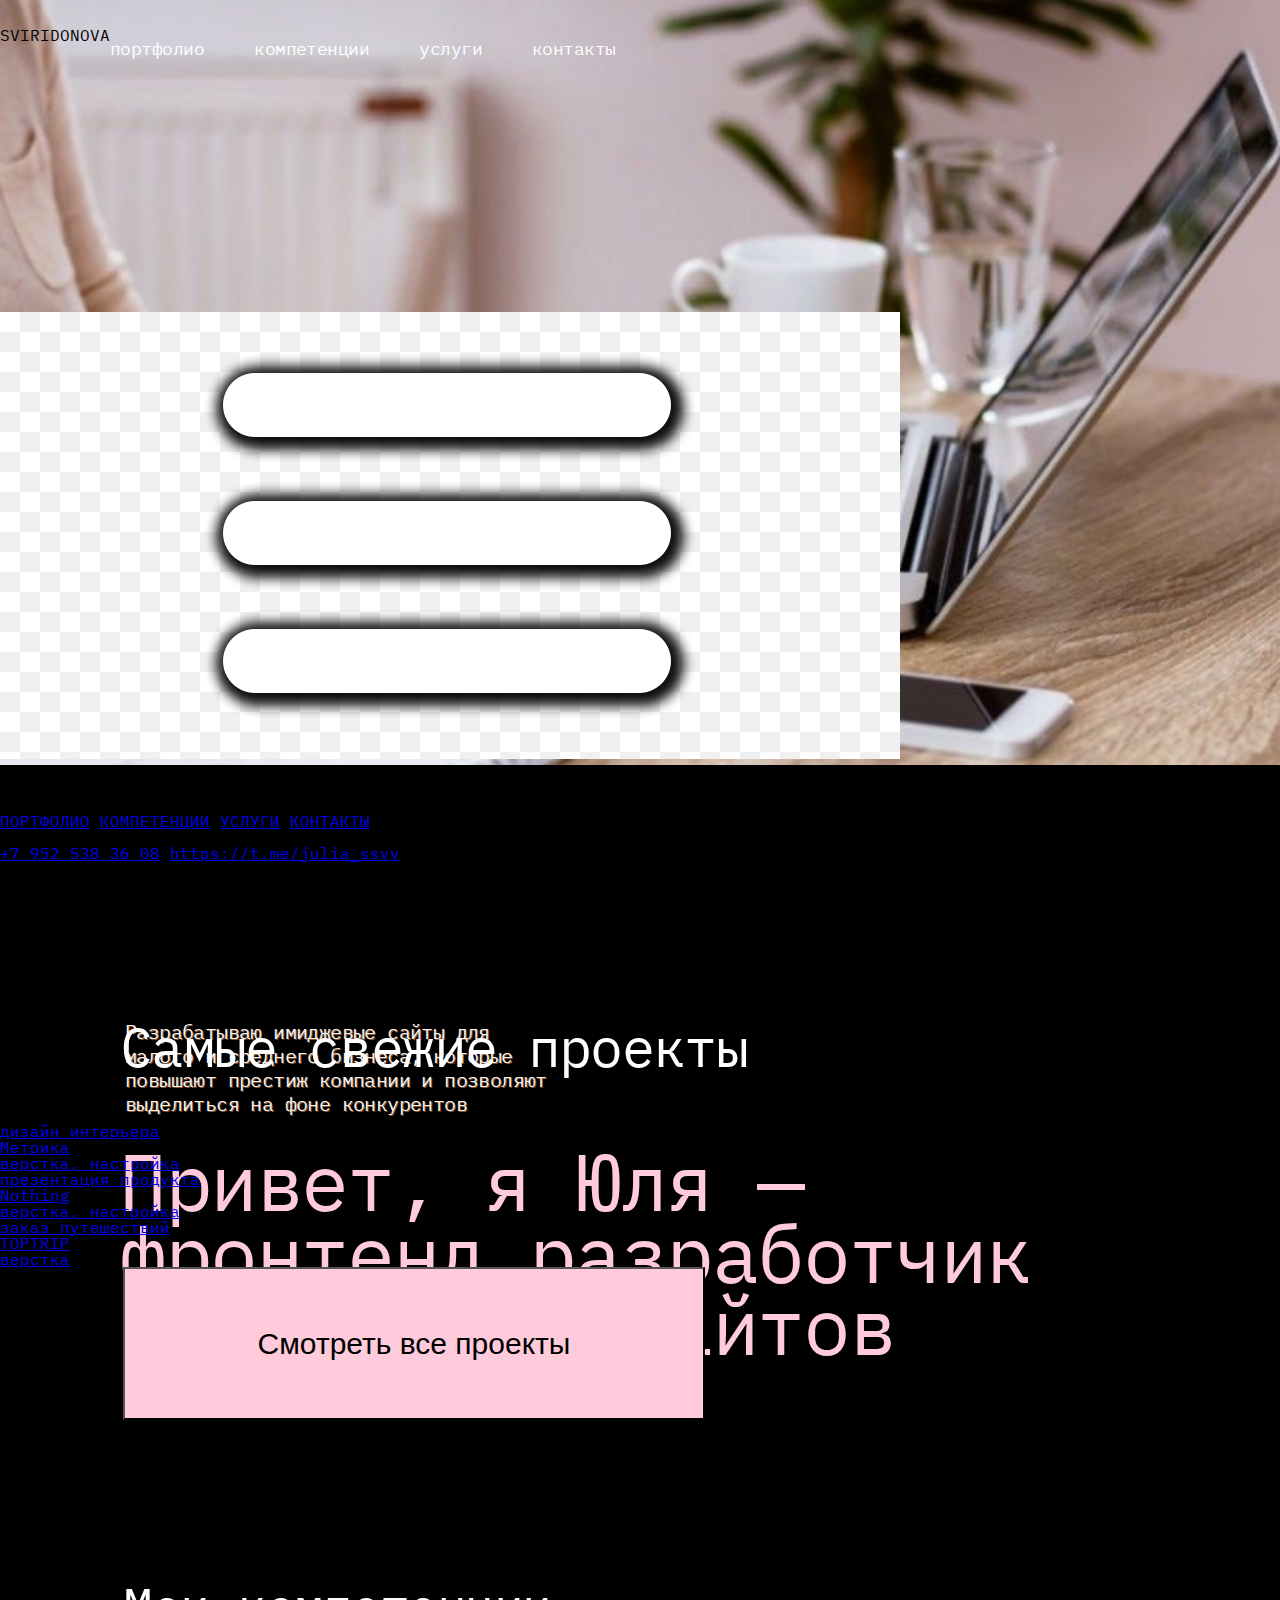
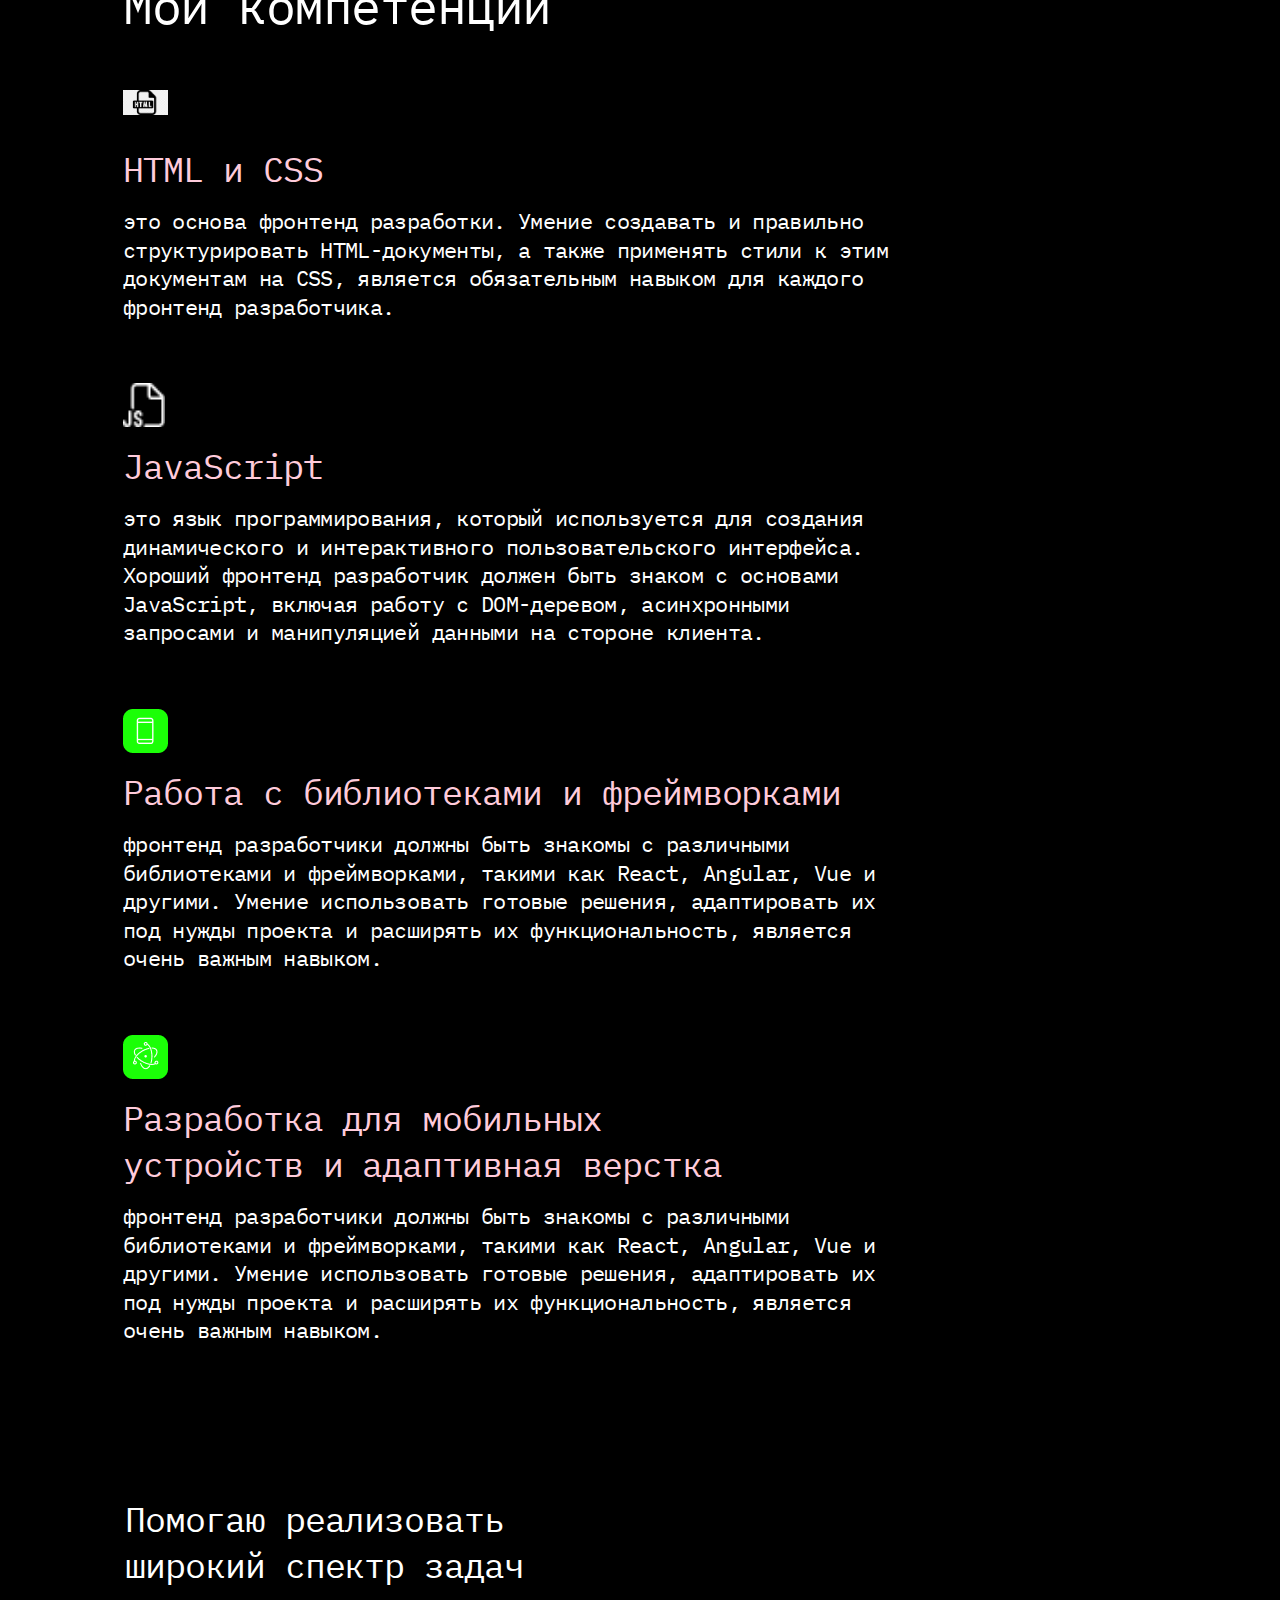
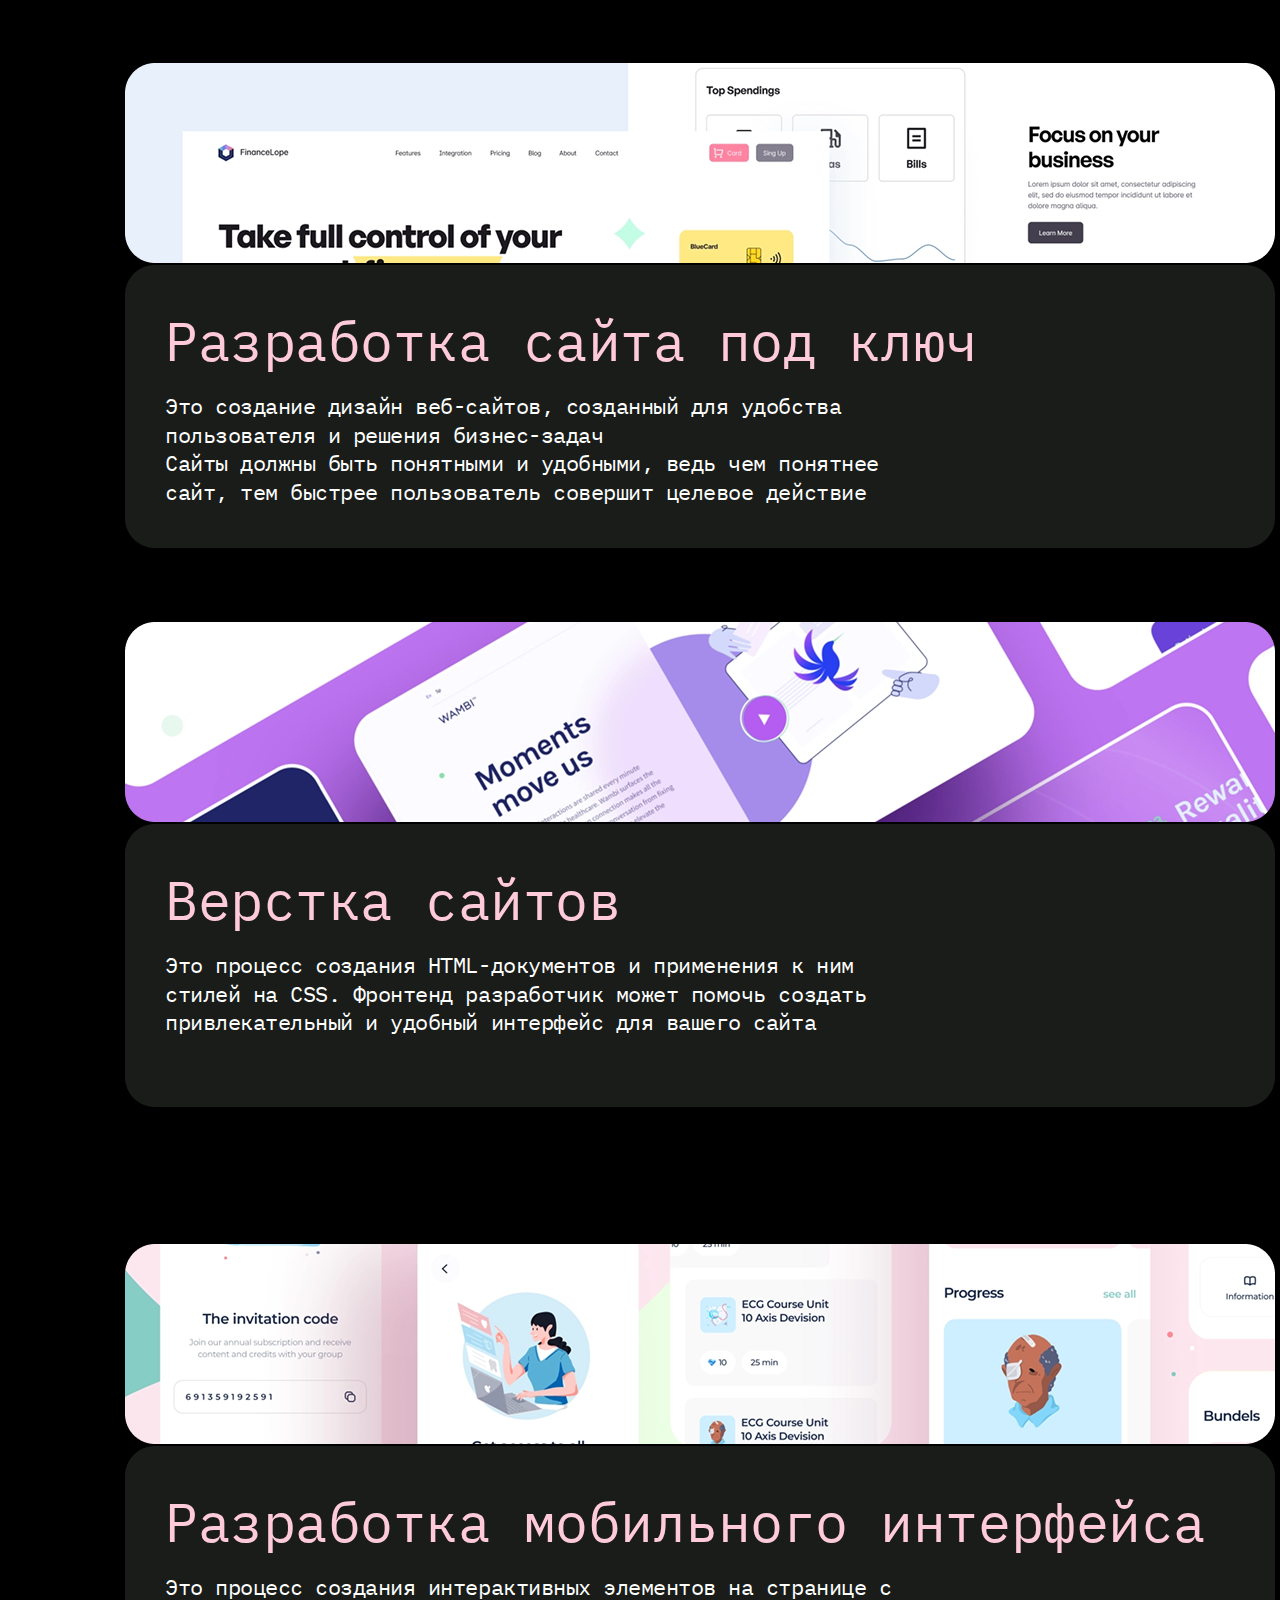
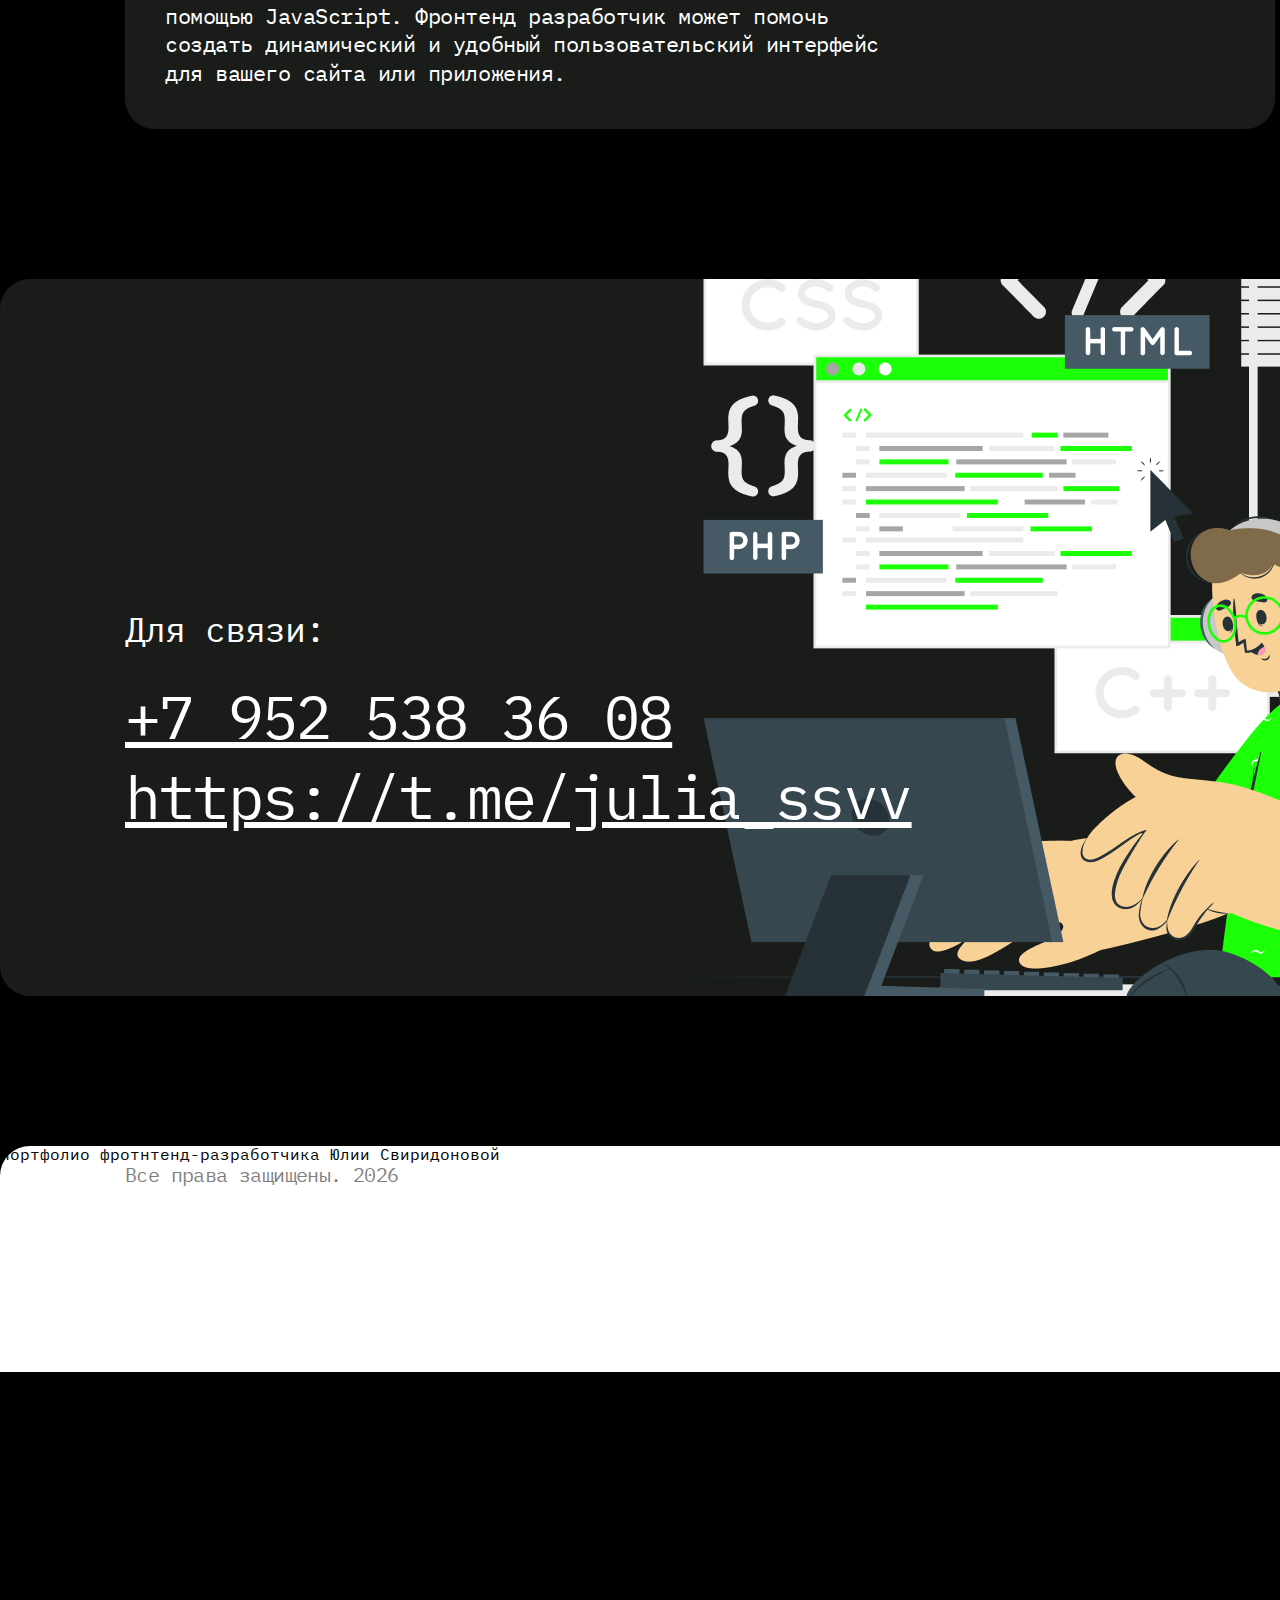
<file: index.html>
<!DOCTYPE html>
<html lang="en">
<head>
    <meta charset="UTF-8">
    <title>Frontend-разработчик</title>
    <link rel="stylesheet" href="styles/reset.css">
    <link rel="stylesheet" href="styles/style.css">
    <link rel="preconnect" href="https://fonts.googleapis.com">
    <link rel="preconnect" href="https://fonts.gstatic.com" crossorigin>
    <link href="https://fonts.googleapis.com/css2?family=IBM+Plex+Mono&display=swap" rel="stylesheet">

</head>
<body>
    <div class="module">
        <div class="hello">
            
            <div class="nav_section">
                <div class="box">
                    <p class="nav_logo">SVIRIDONOVA</p>
                    <a href="#portfolio" class="nav_link">портфолио</a>
                    <a href="#competencies" class="nav_link">компетенции</a>
                    <a href="#services" class="nav_link">услуги</a>
                    <a href="#contacts" class="nav_link">контакты</a>
                </div>
                <div class="js-burger-btn burger-btn">
                    <img class="burger-btn" src="resources/burger.png" alt="">
                </div>
            </div>
            <p class="explanation_me">Разрабатываю имиджевые сайты для малого и среднего бизнеса, которые повышают престиж компании и позволяют выделиться на фоне конкурентов</p>
            <h1>Привет, я Юля — фронтенд разработчик и дизайнер сайтов</h1>
        </div>

        <div class="js-burger burger">
            <div class="js-burger__content burger__content">
                
                <nav class="burger-nav">
                    <div class="burger_cross">
                        <img class="cross_img" src="resources/cross.png" alt="Закрыть меню">
                    </div>
                    <div class="burger_logo">
                        <p class="burger_logo_p">SVIRIDONOVA</p>
                    </div>
                    
                    <a class="burger-nav__link" href="#portfolio">ПОРТФОЛИО</a>
                    <a class="burger-nav__link" href="#competencies">КОМПЕТЕНЦИИ</a>
                    <a class="burger-nav__link" href="#services">УСЛУГИ</a>
                    <a class="burger-nav__link" href="#contacts">КОНТАКТЫ</a>
                    <p class="burger_text">для связи:</p>
                    <a class="burger_contacts" href="tel:+79525383608">+7 952 538 36 08</a>
                    <a class="burger_contacts" href="https://t.me/julia_ssvv" target="_blank">https://t.me/julia_ssvv</a>

                </nav>
            </div>
        </div>
            

        <div id="portfolio">
            <div class="fresh_projects">
            <h2>Самые свежие проекты</h2>
            
            <a href="https://juliasviridonova.github.io/Metrica/" class="projects Metrica">
                <div class="projects-name_projects-wrapper">
                    <p class="projects-name_projects">дизайн интерьера</p>
                </div>
                <p class="projects-title">Метрика</p>
                <p class="projects-description">верстка, настройка</p>
            </a>

            <a href="https://ya.ru/" class="projects presentation">
                <div class="projects-name_projects-wrapper">
                    <p class="projects-name_projects">презентация продукта</p>
                </div>
                <p class="projects-title">Nothing</p>
                <p class="projects-description">верстка, настройка</p>
            </a>

             <a href="https://ya.ru/" class="projects order">
                <div class="projects-name_projects-wrapper">
                    <p class="projects-name_projects">заказ путешествий</p>
                </div>
                <p class="projects-title">TOPTRIP</p>
                <p class="projects-description">верстка</p>
            </a>

            <button class="view_all_projects">Смотреть все проекты</button>
        </div>
        </div>
        
        <div id="competencies">
            <div class="my_competencies">
                <h3>Мои компетенции</h3>
                <p class="what_competencies html">HTML и CSS</p>
                <p class="description_competencies base">это основа фронтенд разработки. Умение создавать и правильно структурировать HTML-документы, а также применять стили к этим документам на CSS, является обязательным навыком для каждого фронтенд разработчика.</p>
                <p class="what_competencies javascript">JavaScript</p>
                <p class="description_competencies language">это язык программирования, который используется для создания динамического и интерактивного пользовательского интерфейса. Хороший фронтенд разработчик должен быть знаком с основами JavaScript, включая работу с DOM-деревом, асинхронными запросами и манипуляцией данными на стороне клиента.</p>
                <p class="what_competencies frameworks">Работа с библиотеками и фреймворками</p>
                <p class="description_competencies front">фронтенд разработчики должны быть знакомы с различными библиотеками и фреймворками, такими как React, Angular, Vue и другими. Умение использовать готовые решения, адаптировать их под нужды проекта и расширять их функциональность, является очень важным навыком.</p>
                <p class="what_competencies mobile">Разработка для мобильных<br> устройств и адаптивная верстка</p>
                <p class="description_competencies">фронтенд разработчики должны быть знакомы с различными библиотеками и фреймворками, такими как React, Angular, Vue и другими. Умение использовать готовые решения, адаптировать их под нужды проекта и расширять их функциональность, является очень важным навыком.</p>
            </div>
        </div>

        <div id="services">
            <div class="block_services">
                <h4>Помогаю реализовать широкий спектр задач</h4>
                <img class="take" src="./resources/take full.png" alt="take full">
                <div class="text_background_black key">
                    <p class="service_title">Разработка сайта под ключ</p>
                    <p class="explanation">Это создание дизайн веб-сайтов, созданный для удобства пользователя и решения бизнес-задач<br>
                    Сайты должны быть понятными и удобными, ведь чем понятнее сайт, тем быстрее пользователь совершит целевое действие</p>
                </div>
                <img src="./resources/violet.png" alt="violet" class="violet">
                <div class="text_background_black layout">
                    <p class="service_title">Верстка сайтов</p>
                    <p class="explanation">Это процесс создания HTML-документов и применения к ним стилей на CSS. Фронтенд разработчик может помочь создать привлекательный и удобный интерфейс для вашего сайта</p>
                </div>
                <img src="./resources/girl.png" alt="girl" class="girl">
                <div class="text_background_black mobiles">
                    <p class="service_title">Разработка мобильного интерфейса</p>
                    <p class="explanation">Это процесс создания интерактивных элементов на странице с помощью JavaScript. Фронтенд разработчик может помочь создать динамический и удобный пользовательский интерфейс для вашего сайта или приложения.</p>
                </div>
            </div>
        </div>    
        <div id="contacts">
            <div class="block_contacts">
                <div class="row">
                    <h5>Для связи:</h5>
                    <a class="connection tel" href="tel:+79525383608">+7 952 538 36 08</a>
                    <a class="connection telegram" href="https://t.me/julia_ssvv"> https://t.me/julia_ssvv</a>
                    
                    <img class="boy" src="./resources/boy.png" alt="boy">
                </div>
            </div>
        </div>
        <div class="white_block">
            <p class="white_block-portfolio">Портфолио фротнтенд-разработчика Юлии Свиридоновой</p>
            <p class="rights">Все права защищены. 2026</p>
        </div>
    </div>
    <script src="burger.js"></script>
</body>
</html>
</file>
<file: styles/style.css>
* {
  box-sizing: border-box;
}

html {
  scroll-behavior: smooth;
}

body {
  margin: 0 auto;
  width: 100%;
  height: 100%;
  font-family: "IBM Plex Mono", monospace;
  font-weight: 400;
  font-style: normal;
  background: #f5f5f5;
}

.module {
  margin: 0 auto;
  width: 1400px;
  height: 7653px;
  background: black;
}

.hello {
  height: 765px;
  background-image: url('../resources/me.jpg');
  background-size: cover;
  background-repeat: no-repeat;
  background-position: 50%;
}

.nav_section {
  padding-top: 27px;
  margin-bottom: 259px;
}

.box {
  display: flex;
  margin-bottom: 252px;
}

.logo {
  margin-left: 123px;
  margin-right: 408px;
  margin-bottom: 0;
  padding-top: 27px;
  width: 253px;
  font-weight: 700;
  font-size: 42px;
  line-height: 39px;
  letter-spacing: -0.11em;
  color: #FFCBDB;
  background: #000;     
  padding: 9px 12px 7px 9px;      
  border-radius: 100px;
}

.nav_link {
  margin-right: 50px;
  margin-top: 10px;
  line-height: 23px;
  color: #fff;
  text-decoration: none;
  font-size: 18px;
  letter-spacing: -0.03em;
}

.nav_link:last-child {
  margin-right: 0;
}

.nav_link:first-of-type:hover {
  color: #FFCBDB;
}


.explanation_me {
  margin-left: 125px;
  margin-bottom: 29px;
  width: 430px;
  font-size: 20px;
  letter-spacing: -0.03em;
  line-height: 1.2;
  text-shadow: 1px 1px #895129;
  color: #f5f5f5;
}

h1 {
  margin-left: 119px;
  width: 919px;
  height: 205px;
  font-size: 80px;
  text-shadow: 2px 2px 3px #000;
  line-height: 0.9;
  letter-spacing: -0.03em;
  color: #FFCBDB;
}
.fresh_projects {
  color: #FFFFFF;
}

h2 {
  margin-left: 120px;
  margin-bottom: 40px;
  padding-top: 150px;
  font-size: 55px;
  line-height: 72px;
  letter-spacing: -0.03em;
  
}

.projects1 {
  margin-left: 125px;
  background-image: url('../resources/Realhome.png');
  background-size: cover;
  width: 1150px;
  height: 550px;
}

.title {
  margin-bottom: 5px;
  margin-left: 50px;
  padding-top: 410px;
  font-size: 35px;
  line-height: 46px;
  letter-spacing: -0.03em;
}

.description {
  margin-left: 50px;
  font-size: 30px;
  line-height: 39px;
  letter-spacing: -0.03em;
}

.projects2 {
  margin-left: 125px;
  background-image: url('../resources/Glass.png');
  background-size: cover;
  width: 1150px;
  height: 550px;
}
.projects3 {
  margin-left: 125px;
  margin-bottom: 80px;
  background-image: url('../resources/Fesiyen.png');
  background-size: cover;
  width: 1150px;
  height: 550px;
}

.view_all_projects {
  margin-left: 123px;
  margin-bottom: 150px;
  width: 582px;
  height: 153px;
  background-color: #FFCBDB;
  font-size: 30px;
}
.view_all_projects:hover {
  background-color: #000;
  color: #FFCBDB;
  border: 1px solid #FFCBDB;
}

h3 {
  margin-left: 123px;
  margin-bottom: 48px;
  font-size: 50px;
  color: #FFFFFF;
  line-height: 72px;
  letter-spacing: -0.03em;
}

.what_competencies {
  margin-left: 123px;
  margin-bottom: 15px;
  width: 719px;
  font-size: 35px;
  line-height: 46px;
  color: #FFCBDB;
  letter-spacing: -0.03em;
}

.what_competencies::before {
  content: '';
  display: block;
  width: 45px;
  height: 44px;
  background-size: contain;
  background-repeat: no-repeat;
}

.html::before {
  margin-bottom: 12px;
  background-image: url('../resources/html.png');
}

.javascript::before {
  margin-bottom: 16px;
  background-image: url('../resources/JS.png');
}

.frameworks::before {
  margin-bottom: 16px;
  background-image: url('../resources/phone.png');
}

.mobile::before {
  margin-bottom: 16px;
  background-image: url('../resources/neutron.png');
}

.description_competencies {
  margin-bottom: 60px;
  margin-left: 123px;
  width: 778px;
  font-size: 22px;
  color: #FFFFFF;
  line-height: 1.3;
  letter-spacing: -0.03em;
}

.base {
  height: 116px;
}

.language {
  height: 145px;
}

.front {
  height: 145px;
}
.description_competencies:last-child {
  margin-bottom: 150px;
  height: 145px;
}

.block_services {
  margin-left: 125px;
}

h4 {
  margin-bottom: 74px;
  height: 92px;
  width: 403px;
  font-size: 35px;
  color: #FFFFFF;
  line-height: 1.3;
  letter-spacing: -0.03em;
}

.text_background_black {
  
  width: 1150px;
  height: 283px;
  background-image: url('../resources/background\ black.png');
  background-repeat: no-repeat;
  letter-spacing: -0.03em;
}

.key {
  margin-bottom: 74px;
}

.layout {
  margin-bottom: 137px;
}

.mobiles {
  margin-bottom: 150px;
}

.services {
  margin-left: 40px;
  margin-bottom: 15px;
  padding-top: 40px;
  
}

.service_title {
  margin-left: 40px;
  margin-bottom: 15px;
  padding-top: 40px;
  width: 1048px;
  font-size: 55px;
  line-height: 72px;
  color: #FFCBDB;
}

.explanation {
  margin-left: 40px;
  margin-bottom: 40px;
  width: 749px;
  height: 116px;
  font-size: 22px;
  line-height: 1.3;
  color: #FFFFFF;
}

.block_contacts {
  margin-bottom: 150px;
  height: 717px;
  border-radius: 30px;
  background-color: #191C19;
}

.row {
  display: flex;
  position: relative;
}


h5 {
  margin: 320px auto 28px 125px;
  width: 201px;
  height: 60px;
  font-size: 35px;
  color: #FFFFFF;
  letter-spacing: -0.03em;
  line-height: 60px;
}

.connection {
  position: absolute;
  top: 408px;
  left: 125px;
  font-size: 60px;
  line-height: 60px;
  letter-spacing: -0.03em;
  color: #FFFFFF;
}


.instagram {
  position: absolute;
  top: 408px;
  left: 125px;
}

.telegram {
  position: absolute;
  top: 488px;
  left: 125px;
}

.mail {
  position: absolute;
  top: 568px;
  left: 125px;
}

.white_block {
  height: 226px;
  border-radius: 30px 30px 0 0;
  background-color: #FFFFFF;
}

.portfolio {
  margin-left: 125px;
  margin-bottom: 66px;
  padding-top: 76px;
  font-size: 22px;
  line-height: 30px;
  letter-spacing: -0.03em;
}

.rights {
  margin-left: 125px;
  height: 37px;
  font-size: 20px;
  line-height: 1.3;
  letter-spacing: -0.03em;
  opacity: 50%;
}
</file>
